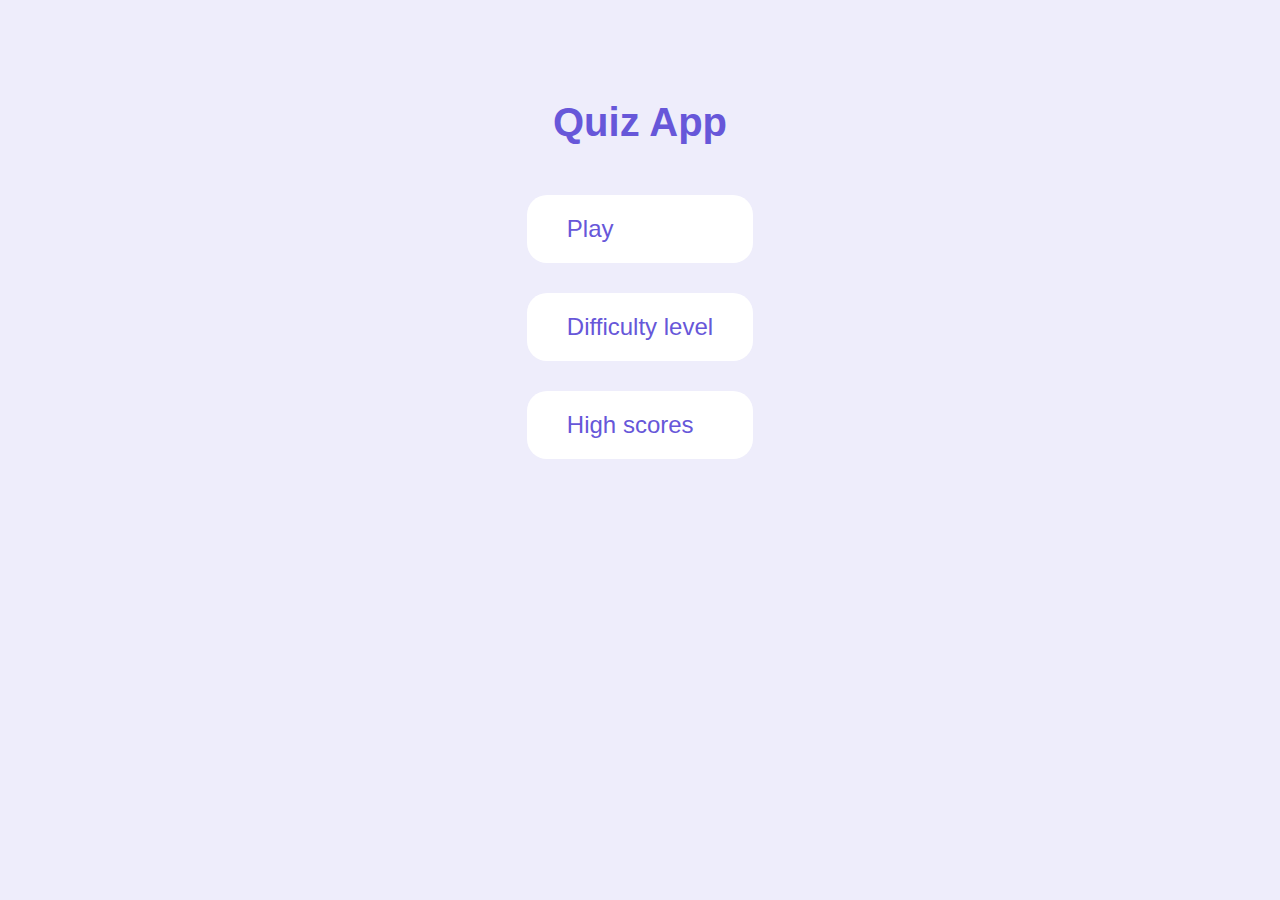
<file: index.html>
<!DOCTYPE html>
<html lang="en">
  <head>
    <meta charset="UTF-8" />
    <meta name="viewport" content="width=device-width, initial-scale=1.0" />
    <link rel="stylesheet" href="./css/global.css" />
    <link rel="stylesheet" href="./css/style.css" />

    <title>Quiz App</title>
  </head>
  <body>
    <h1>Quiz App</h1>
    <div class="container">
      <a href="/game.html">Play</a>
      <a href="difficulty.html">Difficulty level</a>
      <a href="scores.html">High scores</a>
    </div>
  </body>
</html>
</file>
<file: css/global.css>
*{
    padding:0;
    margin: 0;
    box-sizing: border-box;
    font-family: Arial, Helvetica, sans-serif;
}

body{
    max-width: 1000px;
    margin: auto;
    background-color: #eeedfb;
    display: flex;
    flex-direction: column;
    align-items: center;
    padding-top: 100px;

}
</file>
<file: css/style.css>
h1 {
  color: #6757d9;
  margin-bottom: 50px;
  font-size: 2.5rem;
}
.container {
  display: flex;
  flex-direction: column;
  width: fit-content;
  padding: 20;
}

a {
  background-color: #fff;
  margin-bottom: 30px;
  padding: 20px 40px;
  font-size: 1.5rem;
  color: #6757d9;
  text-decoration: none;
  border-radius: 20px;
  transition: all 0.4s ease-in;
}
a:hover {
  background-color: #6757d9;
  color: #fff;
}
</file>
